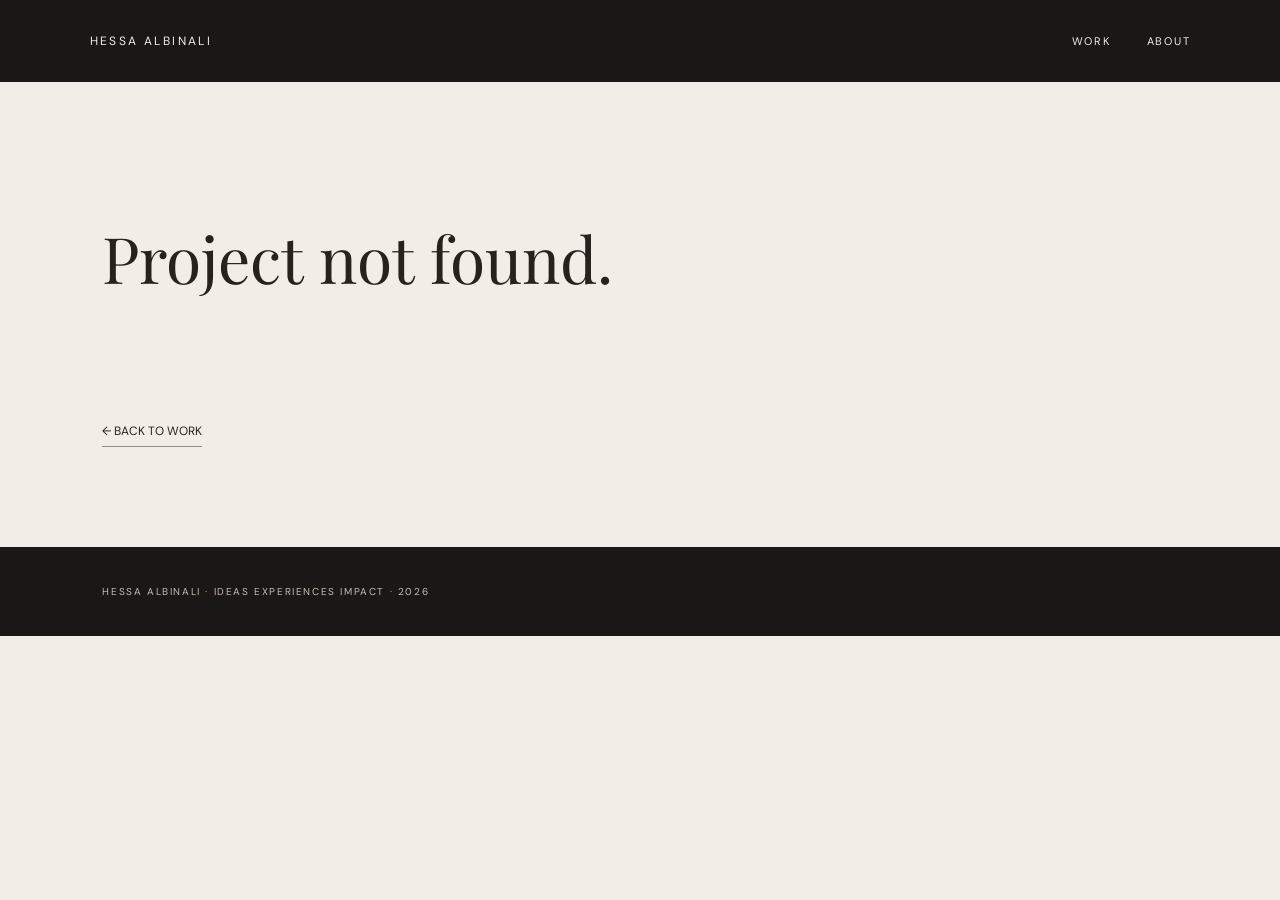
<file: project.html>
<!doctype html><html lang="en"><head><meta charset="utf-8"><meta name="viewport" content="width=device-width, initial-scale=1"><title>Project | Hessa Albinali</title><link rel="stylesheet" href="styles.css"></head><body><header><a class="brand" href="index.html">HESSA ALBINALI</a><nav><a href="index.html#work">WORK</a><a href="index.html#about">ABOUT</a></nav></header><main id="case"></main><footer>HESSA ALBINALI · IDEAS EXPERIENCES IMPACT · 2026</footer><script src="projects.js"></script><script src="app.js"></script></body></html>
</file>
<file: styles.css>
@import url('https://fonts.googleapis.com/css2?family=DM+Sans:wght@300;400;500;600&family=Playfair+Display:ital,wght@0,400;1,400&display=swap');
:root{--night:#191817;--paper:#f2ede6;--cream:#e3d9cb;--text:#26221e;--muted:#776c61}
*{box-sizing:border-box}html{scroll-behavior:smooth}body{margin:0;background:var(--paper);color:var(--text);font-family:'DM Sans',sans-serif}a{color:inherit;text-decoration:none}header{background:var(--night);color:#f3ece3;display:flex;align-items:center;justify-content:space-between;padding:25px 7%;height:82px}header .brand{font-size:12px;letter-spacing:.2em}nav{display:flex;gap:36px;font-size:11px;letter-spacing:.16em}h1,h2,h3{font-family:'Playfair Display',serif;font-weight:400}i{font-weight:400;color:#a79683}.eyebrow{font-size:10px;letter-spacing:.2em;text-transform:uppercase}.hero{background:radial-gradient(ellipse at 74% 25%,#5b4b40 0,transparent 51%),var(--night);color:#f5ede3;min-height:76vh;padding:90px 8% 75px;display:flex;flex-direction:column;justify-content:center}.hero .eyebrow{color:#d7c7b4}.hero h1{font-size:clamp(65px,11vw,155px);letter-spacing:-.05em;line-height:.98;margin:34px 0}.hero h1 i{color:#cfbda7}.hero p{font-size:15px;color:#d2c7ba}.explore{margin-top:40px;width:fit-content;padding-bottom:9px;border-bottom:1px solid #a18e7b;letter-spacing:.14em;font-size:11px}.intro{padding:96px 8%}.intro h2,.about h2{font-size:clamp(45px,5vw,76px);line-height:1.15;margin:20px 0}.intro>p{max-width:550px;line-height:1.9;color:var(--muted)}.projects{display:grid;grid-template-columns:repeat(2,minmax(0,1fr));gap:65px 26px;margin-top:58px}.project{display:block}.project-image{aspect-ratio:1.32;background:#ddd6cd;position:relative;overflow:hidden}.project-image img{width:100%;height:100%;object-fit:cover;transition:transform .4s}.project:hover img{transform:scale(1.04)}.no-image{position:absolute;inset:0;display:grid;place-items:center;padding:28px;font:italic 23px 'Playfair Display',serif;color:#82786d;text-align:center}.project-kicker{margin-top:17px;color:var(--muted);font-size:10px;letter-spacing:.13em}.project h3{font-size:clamp(26px,3vw,40px);margin:10px 0}.project-link{font-size:11px;letter-spacing:.08em;border-bottom:1px solid #9a9085;padding-bottom:6px}.about{padding:90px 8%;background:#e4dbcf;display:grid;grid-template-columns:1fr 1.2fr;gap:8%;align-items:center}.portrait{background:#d2c6b9;aspect-ratio:3/4;display:grid;place-items:center}.portrait img{width:100%;height:100%;object-fit:cover}.about p{line-height:1.9;font-size:14px;color:#62584e}.about .eyebrow:not(:first-child){display:block;margin-top:50px}.about h3{font-size:29px}.case-head{background:var(--night);color:#f5ede3;padding:90px 8% 75px}.case-head h1{font-size:clamp(45px,8vw,112px);line-height:1.05;margin:25px 0;letter-spacing:-.035em}.case-head p{max-width:720px;color:#d6cabb;line-height:1.8}.case-content{padding:80px 8% 100px}.case-content h2{font-size:clamp(36px,5vw,68px)}.case-content>p{max-width:690px;line-height:1.9;color:#665c52}.gallery{display:grid;grid-template-columns:repeat(2,minmax(0,1fr));gap:23px;margin-top:55px}.gallery figure{margin:0;min-width:0}.gallery figure:first-child{grid-column:1/-1}.gallery img{width:100%;display:block;background:#d9d0c5}.gallery figcaption{font-size:11px;color:#74695d;padding-top:10px}.back{display:inline-block;margin-top:70px;border-bottom:1px solid #978878;padding-bottom:7px;font-size:12px}.concept{font-size:11px;letter-spacing:.13em;color:#c3ad94;text-transform:uppercase}footer{background:var(--night);color:#cbbcab;padding:38px 8%;font-size:10px;letter-spacing:.16em}@media(max-width:730px){header{padding:20px 6%;height:70px}header .brand{font-size:10px}nav{gap:15px;font-size:10px}.hero{min-height:65vh;padding:60px 6%}.hero h1{font-size:clamp(45px,10vw,80px)}.intro{padding:65px 6%}.projects{grid-template-columns:1fr;gap:40px}.about{padding:60px 6%;grid-template-columns:1fr}.portrait{max-height:600px}.case-head{padding:70px 6%}.case-content{padding:60px 6%}.gallery{grid-template-columns:1fr}.gallery figure:first-child{grid-column:1/-1}footer{padding:30px 6%}}
/* Show the fallback title only when the original project image is missing. */
.project-image:has(img) .no-image{display:none}

/* Cohesive gallery placeholders: used only until approved original artwork is imported. */
.project-image .no-image{display:none}
.project-image.missing-image .no-image,.project-image:not(:has(img)) .no-image{display:grid}
.project-image img[hidden],.gallery-frame img[hidden],.portrait img[hidden]{display:none!important}
.project-image:not(.missing-image):has(img) .no-image{display:none}
.gallery-frame{position:relative;min-height:220px;background:#e1d9ce;display:grid;place-items:center;overflow:hidden}
.gallery-frame img{width:100%;height:auto;display:block;position:relative;z-index:1}
.gallery-fallback{display:none;max-width:330px;text-align:center;padding:35px;font:italic 20px/1.4 'Playfair Display',serif;color:#8b8279}
.gallery-frame.missing-image .gallery-fallback{display:block}
.case-gallery-heading{margin-top:78px}
.case-gallery-heading h2{margin:12px 0 0}
.portrait.missing-image{min-height:440px}
@media(max-width:730px){.case-gallery-heading{margin-top:55px}}
</file>
